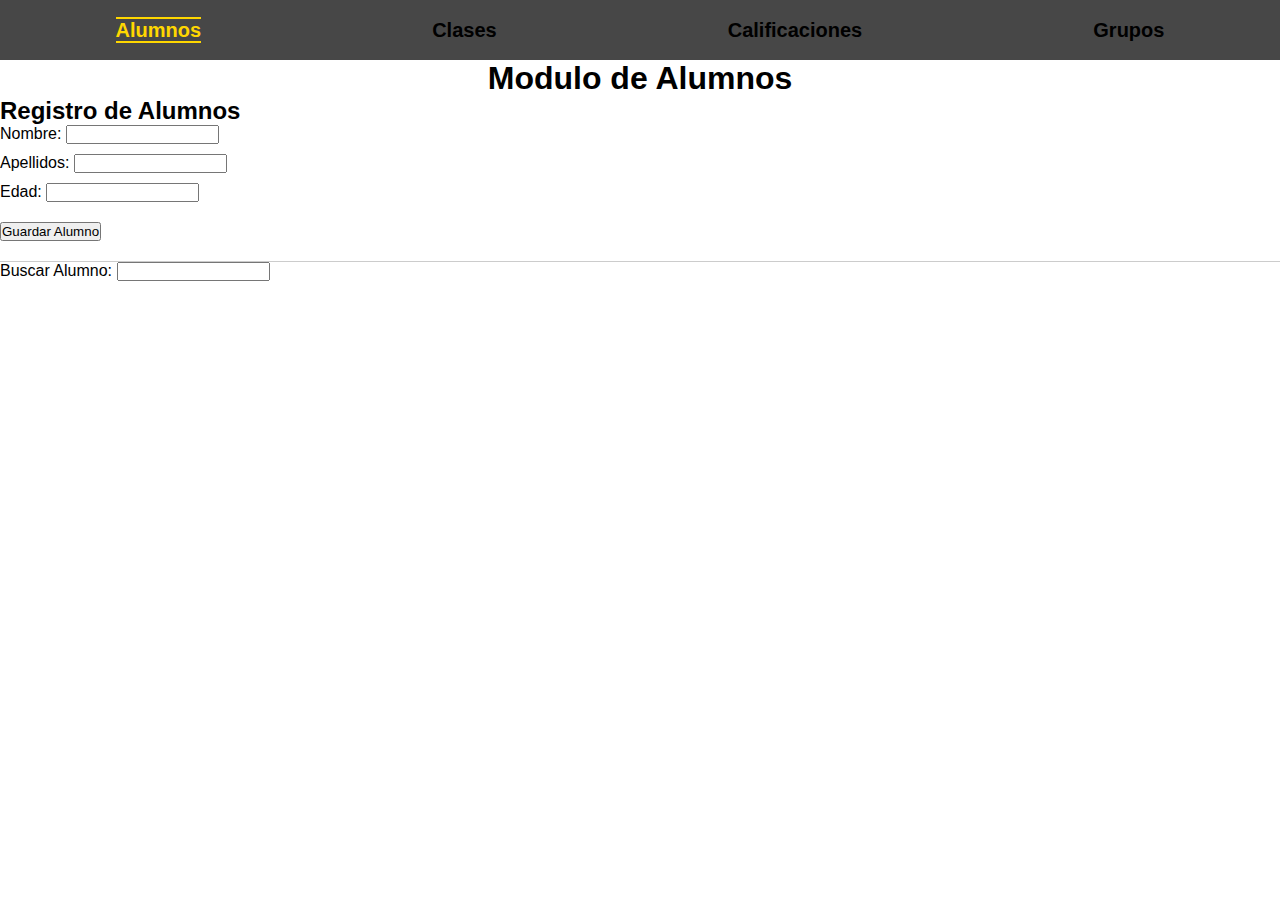
<file: Pages/alumnos.html>
<!DOCTYPE html>
<html lang="es">

<head>
    <meta charset="UTF-8">
    <meta name="viewport" content="width=device-width, initial-scale=1.0">
    <link rel="stylesheet" href="../styles/alumnos.css">
    <title>Alumnos</title>
</head>

<body>
    <header>
        <div class="nav">
            <ul>
                <li><a class="selected" href="./alumnos.html">Alumnos</a></li>
                <li><a href="./clases.html">Clases</a></li>
                <li><a href="./calificaciones.html">Calificaciones</a></li>
                <li><a href="./grupos.html">Grupos</a></li>
            </ul>
        </div>
    </header>
    <div class="container">
        <h1>Modulo de Alumnos</h1>

        <h2>Registro de Alumnos</h2>

        <form id="alumno-form">
            <label for="nombre">Nombre:</label>
            <input type="text" id="nombre" required><br>

            <label for="apellidos">Apellidos:</label>
            <input type="text" id="apellidos" required><br>

            <label for="edad">Edad:</label>
            <input type="number" id="edad" required><br>

            <button type="submit">Guardar Alumno</button>
        </form>

        <div id="alumnos-list"></div>

        <div id="search-section">
            <label for="search-input">Buscar Alumno:</label>
            <input type="text" id="search-input">
          </div>
    </div>
    <script src="../scripts/db.js"></script>
</body>

</html>
</file>
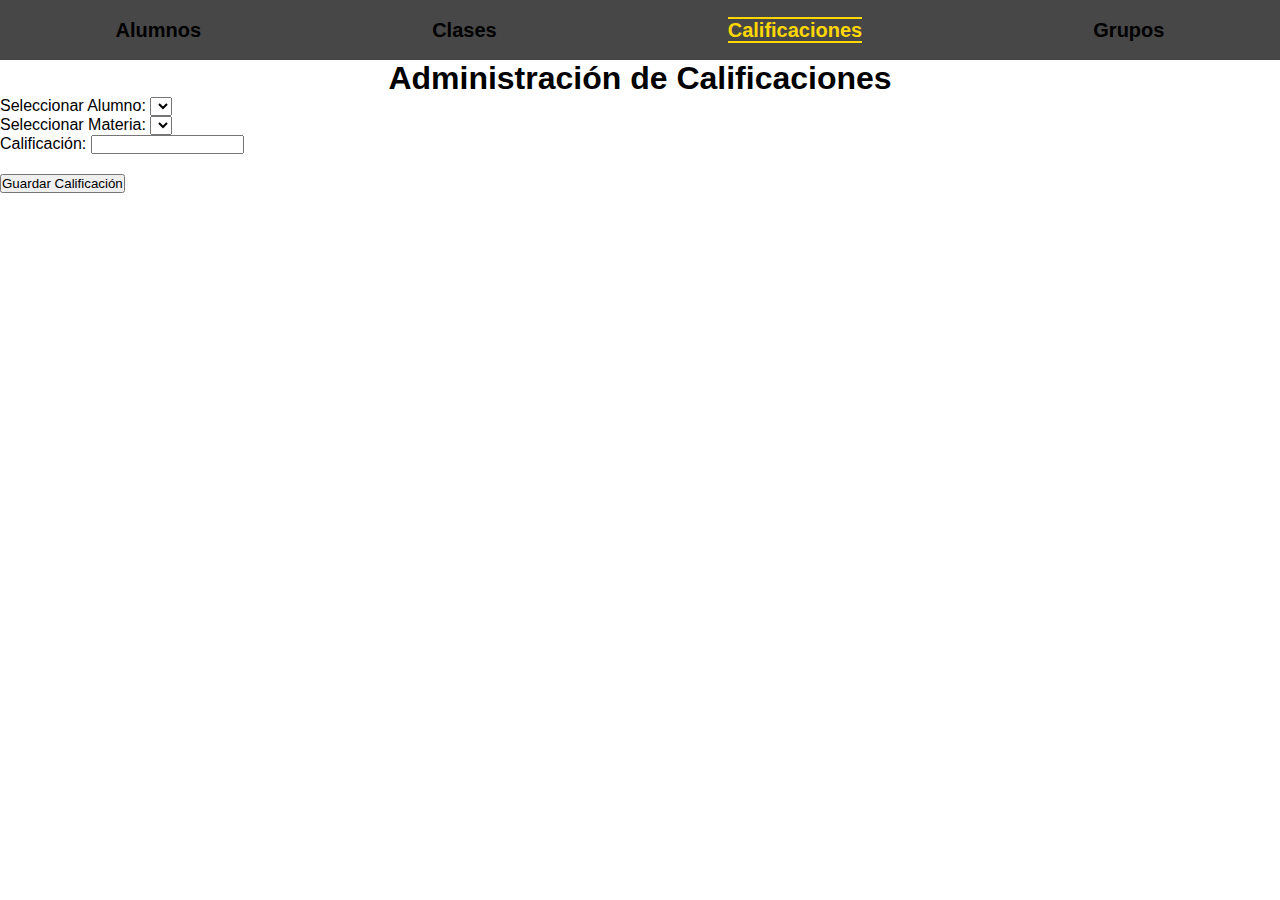
<file: Pages/calificaciones.html>
<!DOCTYPE html>
<html lang="e">

<head>
    <meta charset="UTF-8">
    <meta name="viewport" content="width=device-width, initial-scale=1.0">
    <link rel="stylesheet" href="../styles/alumnos.css">
    <title>Calificaciones</title>
</head>

<body>
    <header>
        <div class="nav">
            <ul>
                <li><a href="./alumnos.html">Alumnos</a></li>
                <li><a href="./clases.html">Clases</a></li>
                <li><a class="selected" href="./calificaciones.html">Calificaciones</a></li>
                <li><a href="./grupos.html">Grupos</a></li>
            </ul>
        </div>
    </header>
    <div class="container">
        <h1>Administración de Calificaciones</h1>

        <form id="calificacion-form">
            <label for="alumno-select">Seleccionar Alumno:</label>
            <select id="alumno-select" required>
                <!-- Alumnos serán cargados por JavaScript -->
            </select><br>
            <label for="materia-select">Seleccionar Materia:</label>
            <select id="materia-select" required>
                <!-- Materias serán cargadas por JavaScript -->
            </select><br>
            <label for="calificacion">Calificación:</label>
            <input type="text" id="calificacion" required><br>
            <button type="submit">Guardar Calificación</button>
        </form>

    </div>
    <script src="../scripts/calificaciones.js"></script>
</body>

</html>
</file>
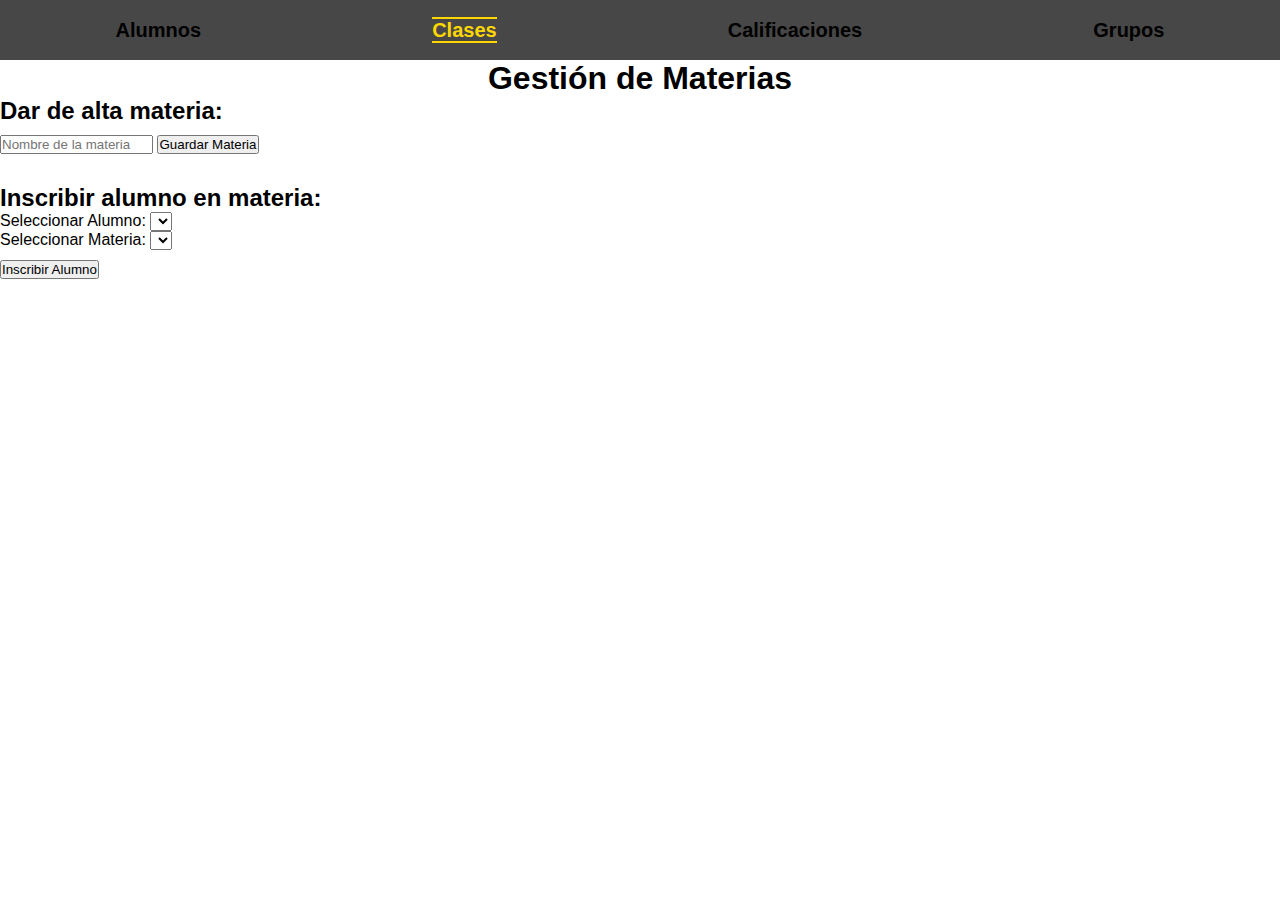
<file: Pages/clases.html>
<!DOCTYPE html>
<html lang="es">

<head>
    <meta charset="UTF-8">
    <meta name="viewport" content="width=device-width, initial-scale=1.0">
    <title>Clases</title>
    <link rel="stylesheet" href="../styles/alumnos.css">
</head>

<body>
    <header>
        <div class="nav">
            <ul>
                <li><a href="./alumnos.html">Alumnos</a></li>
                <li><a class="selected" href="./clases.html">Clases</a></li>
                <li><a href="./calificaciones.html">Calificaciones</a></li>
                <li><a href="./grupos.html">Grupos</a></li>
            </ul>
        </div>
    </header>
    <div class="container">
        <h1>Gestión de Materias</h1>

        <h2>Dar de alta materia:</h2>
        <form id="materia-form">
            <input type="text" id="materia" placeholder="Nombre de la materia" required>
            <button type="submit">Guardar Materia</button>
        </form>

        <div id="materias-list"></div>

        <h2>Inscribir alumno en materia:</h2>
        <form id="inscripcion-form">
            <label for="alumno-select">Seleccionar Alumno:</label>
            <select id="alumno-select" required>
                <!-- Alumnos serán cargados por JavaScript -->
            </select><br>
            <label for="materia-select">Seleccionar Materia:</label>
            <select id="materia-select" required>
                <!-- Materias serán cargadas por JavaScript -->
            </select><br>
            <button type="submit">Inscribir Alumno</button>
        </form>

    </div>
    <script src="../scripts/materias.js"></script>
</body>

</html>
</file>
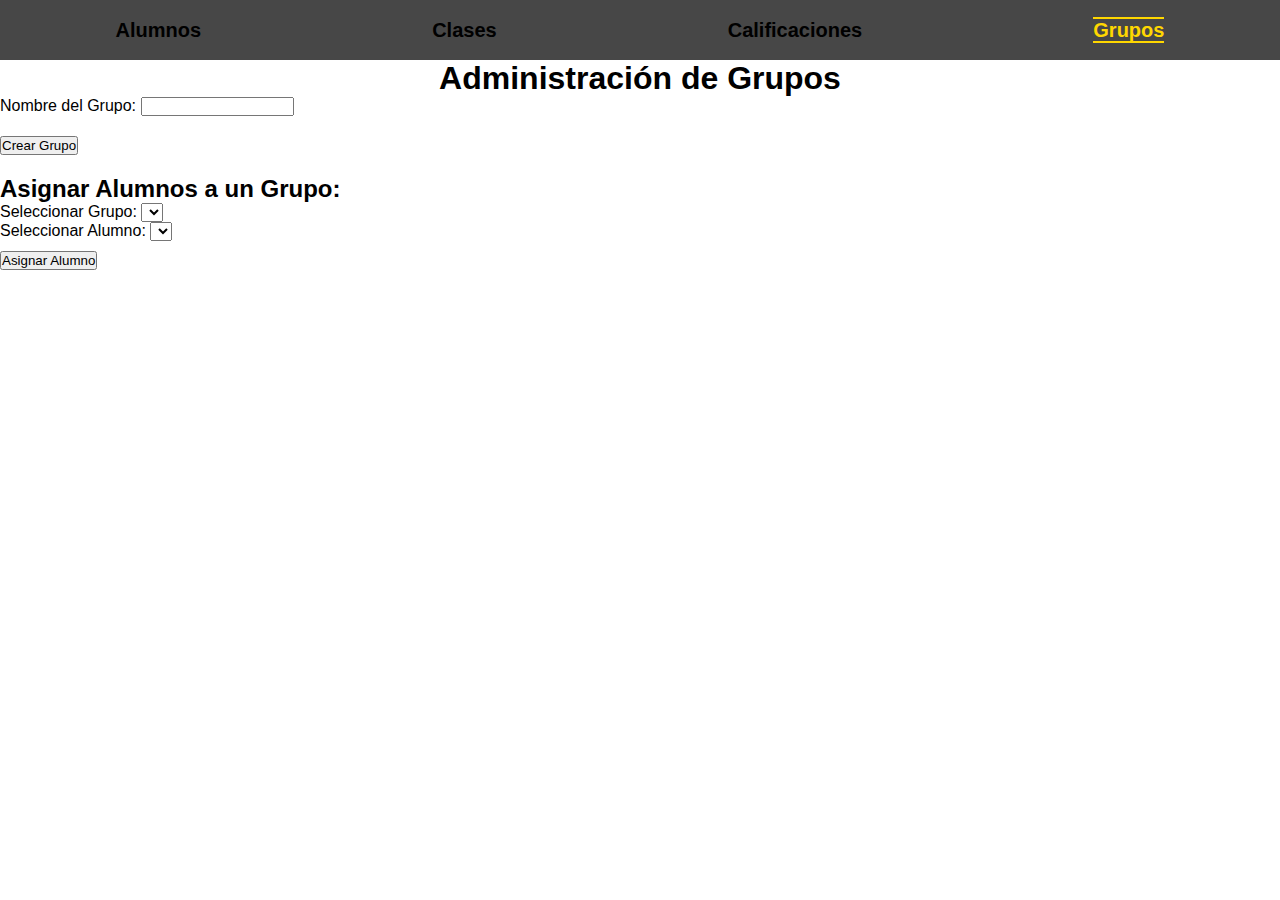
<file: Pages/grupos.html>
<!DOCTYPE html>
<html lang="en">
<head>
    <meta charset="UTF-8">
    <meta name="viewport" content="width=device-width, initial-scale=1.0">
    <link rel="stylesheet" href="../styles/alumnos.css">
    <title>Grupos</title>
</head>
<body>
    <header>
        <div class="nav">
            <ul>
                <li><a href="./alumnos.html">Alumnos</a></li>
                <li><a href="./clases.html">Clases</a></li>
                <li><a href="./calificaciones.html">Calificaciones</a></li>
                <li><a class="selected" href="./grupos.html">Grupos</a></li>
            </ul>
        </div>
    </header>
    <div class="container">
        <h1>Administración de Grupos</h1>
  
  <form id="grupo-form">
    <label for="nombre">Nombre del Grupo:</label>
    <input type="text" id="nombre" required><br>
    <button type="submit">Crear Grupo</button>
  </form>

  <div id="grupos-list"></div>

  <h2>Asignar Alumnos a un Grupo:</h2>
  <form id="asignacion-form">
    <label for="grupo-select">Seleccionar Grupo:</label>
    <select id="grupo-select" required>
      <!-- Grupos serán cargados por JavaScript -->
    </select><br>
    <label for="alumno-select">Seleccionar Alumno:</label>
    <select id="alumno-select" required>
      <!-- Alumnos serán cargados por JavaScript -->
    </select><br>
    <button type="submit">Asignar Alumno</button>
  </form>

</div>
<script src="../scripts/grupos.js"></script>
</body>
</html>
</file>
<file: styles/alumnos.css>
* {
    padding: 0;
    margin: 0;
    font-family: 'Gill Sans', 'Gill Sans MT', Calibri, 'Trebuchet MS', sans-serif;
}

body {
    height: 100vh;
    width: 100vw;
}

header {
    width: 100vw;
    height: 60px;
    background-color: rgb(71, 71, 71);
}

header .nav {
    height: 100%;
}

header .nav ul {
    height: 100%;
    display: flex;
    justify-content: space-around;
    align-items: center;
    list-style: none;
}

header .nav ul li {
    font-size: 20px;
    font-weight: bold;
    cursor: pointer;
    transition: .1s all ease-in-out;
}

header .nav ul li a {
    text-decoration: none;
    color: black;
}

header .nav ul li:hover {
    color: white;
    border-bottom: 2px solid white;
    border-top: 2px solid white;
}

header .nav .selected {
    color: gold;
    border-bottom: 2px solid gold;
    border-top: 2px solid gold;
}

h1 {
    text-align: center;
}

form {
    margin-bottom: 20px;
}

input[type="text"],
input[type="number"] {
    margin-bottom: 10px;
}

button {
    margin-top: 10px;
}

#alumnos-list {
    border-top: 1px solid #ccc;
    margin-top: 20px;
}

#alumnos-list {
    display: flex;
    gap: 50px;
}
</file>
